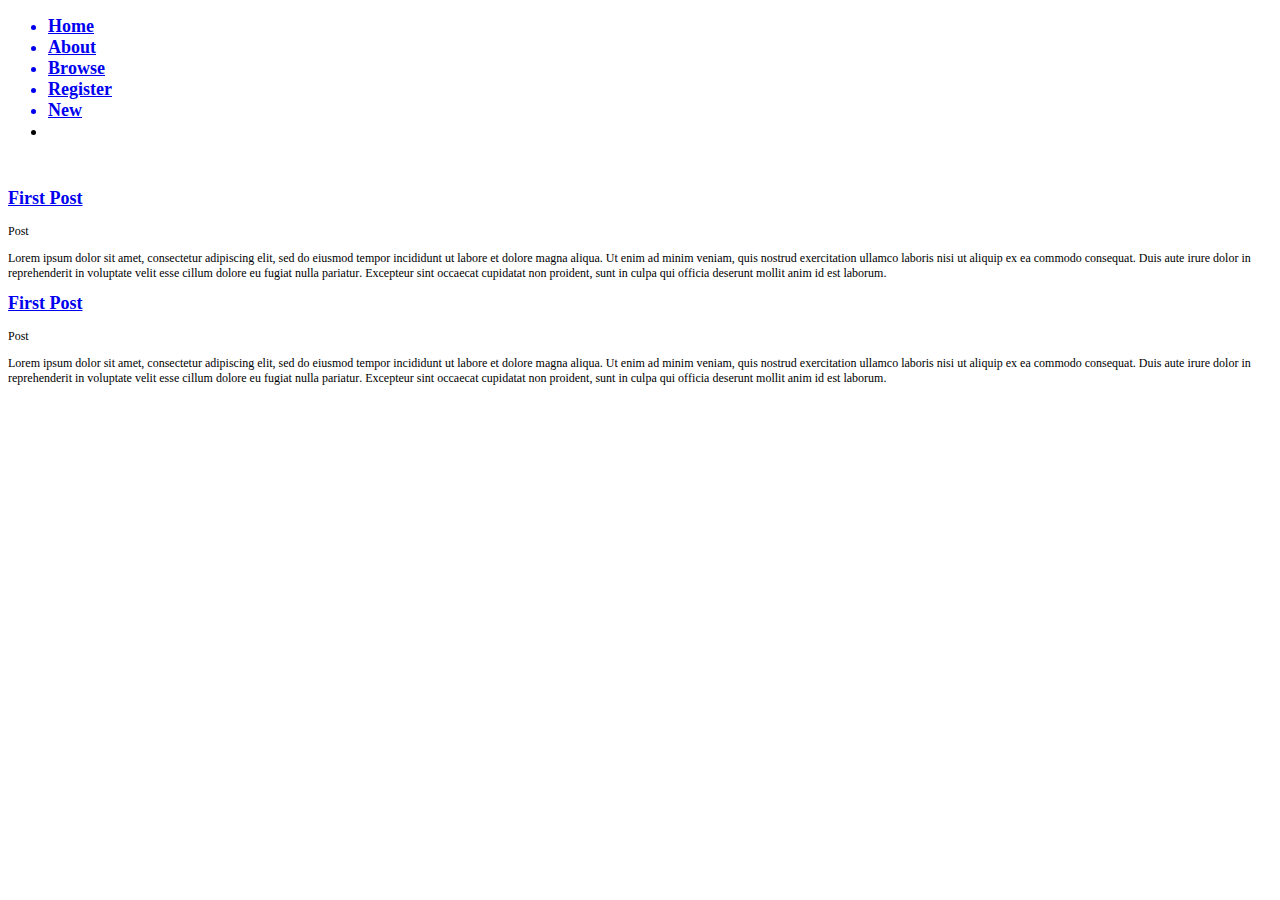
<file: index.html>
<!DOCTYPE html PUBLIC "-//W3C//DTD HTML 4.01//EN" "http://www.w3.org/TR/html4/strict.dtd">
<html>
<head>
  <meta http-equiv="Content-Type" content="text/html; charset=utf-8">
  <meta http-equiv="Content-Style-Type" content="text/css">
  <title></title>
  <meta name="Generator" content="Cocoa HTML Writer">
  <meta name="CocoaVersion" content="1404.47">
  <style type="text/css">
    p.p1 {margin: 0.0px 0.0px 0.0px 0.0px; line-height: 14.0px; font: 12.0px Times; color: #000000; -webkit-text-stroke: #000000}
    p.p5 {margin: 0.0px 0.0px 0.0px 0.0px; line-height: 14.0px; font: 12.0px Times; color: #000000; -webkit-text-stroke: #000000; min-height: 14.0px}
    p.p7 {margin: 0.0px 0.0px 12.0px 0.0px; line-height: 14.0px; font: 12.0px Times; color: #000000; -webkit-text-stroke: #000000}
    li.li2 {margin: 0.0px 0.0px 0.0px 0.0px; line-height: 22.0px; font: 18.0px Times; color: #0000ee; -webkit-text-stroke: #0000ee}
    li.li3 {margin: 0.0px 0.0px 0.0px 0.0px; line-height: 22.0px; font: 18.0px Times; color: #0000ee}
    li.li4 {margin: 0.0px 0.0px 14.9px 0.0px; line-height: 22.0px; font: 18.0px Times; color: #000000}
    span.s1 {font-kerning: none}
    span.s2 {-webkit-text-stroke: 0px #000000}
    span.s3 {text-decoration: underline ; font-kerning: none}
    span.s4 {text-decoration: underline ; font-kerning: none; -webkit-text-stroke: 0px #0000ee}
    span.s5 {font-kerning: none; -webkit-text-stroke: 0px #000000}
    span.s6 {text-decoration: underline ; font-kerning: none; color: #0000ee; -webkit-text-stroke: 0px #0000ee}
    ul.ul1 {list-style-type: disc}
  </style>
</head>
<body>
<p class="p1"><span class="s1"></span></p>
<ul class="ul1">
  <li class="li2"><span class="s2"><b></b><a href="file:///Users/wiltors/Documents/website/index.html"><span class="s3"><b>Home</b></span></a></span></li>
  <li class="li2"><span class="s2"><b></b><a href="file:///Users/wiltors/Documents/website/about.html"><span class="s3"><b>About</b></span></a></span></li>
  <li class="li2"><span class="s2"><b></b><a href="file:///Users/wiltors/Documents/website/browse.html"><span class="s3"><b>Browse</b></span></a></span></li>
  <li class="li2"><span class="s2"><b></b><a href="file:///Users/wiltors/Documents/website/register.html"><span class="s3"><b>Register</b></span></a></span></li>
  <li class="li3"><b></b><a href="file:///Users/wiltors/Documents/website/new.html"><span class="s4"><b>New</b></span></a></li>
  <li class="li4"><b></b><span class="s5"><b><br>
</b></span></li>
</ul>
<p class="p5"><span class="s1"></span><br></p>
<p class="p5"><span class="s1"></span><br></p>
<h2 style="margin: 0.0px 0.0px 14.9px 0.0px; line-height: 22.0px; font: 18.0px Times; color: #0000ee; -webkit-text-stroke: #0000ee"><span class="s3"><b>First Post</b></span></h2>
<p class="p7"><span class="s1">Post</span></p>
<p class="p7"><span class="s1"></span></p>
<p class="p7"><span class="s1">Lorem ipsum dolor sit amet, consectetur adipiscing elit, sed do eiusmod tempor incididunt ut labore et dolore magna aliqua. Ut enim ad minim veniam, quis nostrud exercitation ullamco laboris nisi ut aliquip ex ea commodo consequat. Duis aute irure dolor in reprehenderit in voluptate velit esse cillum dolore eu fugiat nulla pariatur. Excepteur sint occaecat cupidatat non proident, sunt in culpa qui officia deserunt mollit anim id est laborum.</span></p>
<h2 style="margin: 0.0px 0.0px 14.9px 0.0px; line-height: 22.0px; font: 18.0px Times; color: #0000ee; -webkit-text-stroke: #0000ee"><span class="s3"><b>First Post</b></span></h2>
<p class="p7"><span class="s1">Post</span></p>
<p class="p7"><span class="s1"></span></p>
<p class="p7"><span class="s1">Lorem ipsum dolor sit amet, consectetur adipiscing elit, sed do eiusmod tempor incididunt ut labore et dolore magna aliqua. Ut enim ad minim veniam, quis nostrud exercitation ullamco laboris nisi ut aliquip ex ea commodo consequat. Duis aute irure dolor in reprehenderit in voluptate velit esse cillum dolore eu fugiat nulla pariatur. Excepteur sint occaecat cupidatat non proident, sunt in culpa qui officia deserunt mollit anim id est laborum.</span></p>
</body>
</html>
</file>
